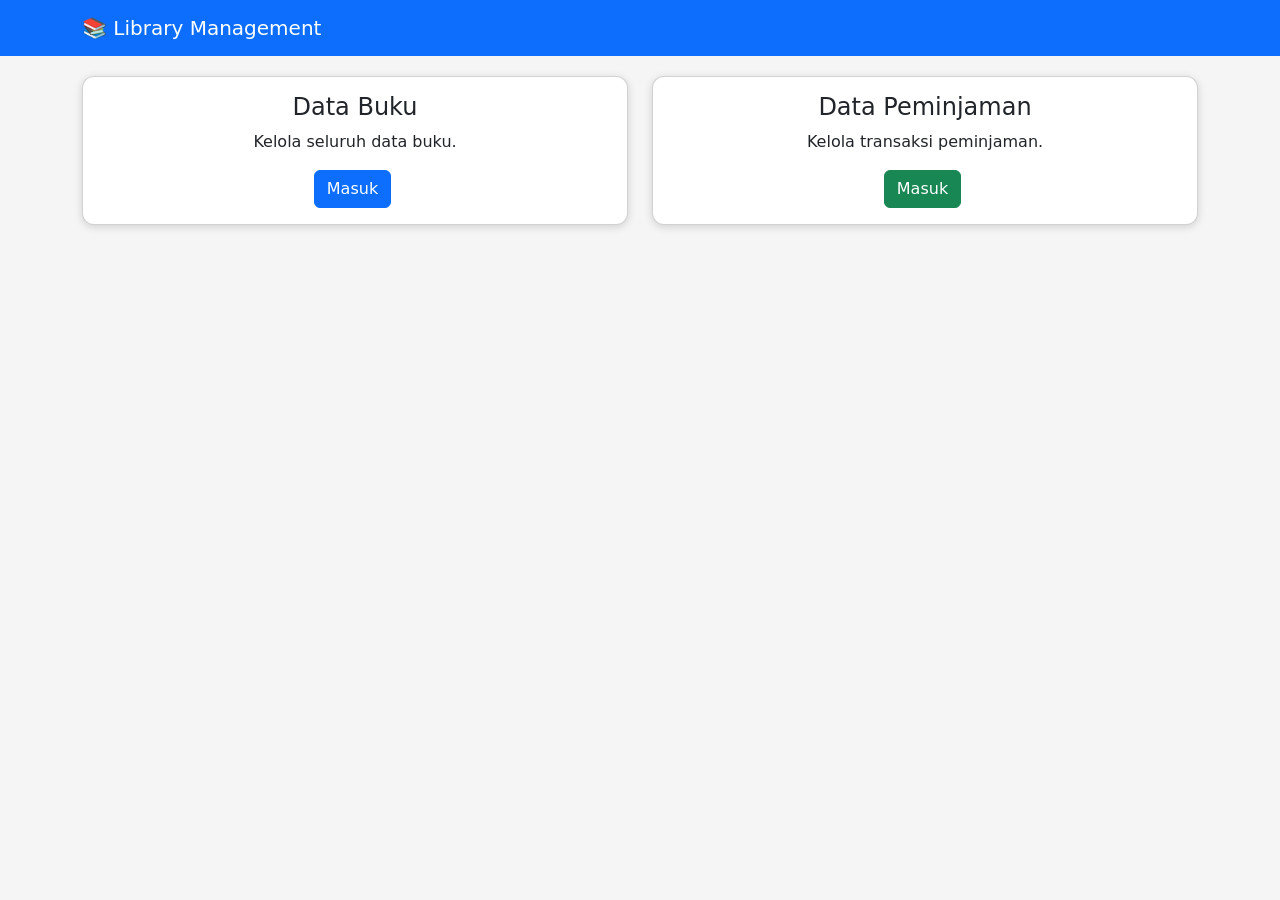
<file: public/index.html>
<!DOCTYPE html>
<html>

<head>

<meta charset="UTF-8">

<title>Library Management</title>

<link href="https://cdn.jsdelivr.net/npm/bootstrap@5.3.3/dist/css/bootstrap.min.css" rel="stylesheet">

<link rel="stylesheet" href="css/style.css">

</head>

<body>

<nav class="navbar navbar-dark bg-primary">

<div class="container">

<span class="navbar-brand">
📚 Library Management
</span>

</div>

</nav>

<div class="container">

<div class="row">

<div class="col-md-6">

<div class="card">

<div class="card-body text-center">

<h4>Data Buku</h4>

<p>Kelola seluruh data buku.</p>

<a href="buku.html" class="btn btn-primary">
Masuk
</a>

</div>

</div>

</div>

<div class="col-md-6">

<div class="card">

<div class="card-body text-center">

<h4>Data Peminjaman</h4>

<p>Kelola transaksi peminjaman.</p>

<a href="peminjaman.html" class="btn btn-success">
Masuk
</a>

</div>

</div>

</div>

</div>

</div>

</body>

</html>
</file>
<file: public/css/style.css>
body{
    background:#f5f5f5;
}

.navbar{
    margin-bottom:20px;
}

.card{
    border-radius:12px;
    box-shadow:0 2px 8px rgba(0,0,0,.15);
}

.table{
    background:white;
}

.btn{
    margin-right:5px;
}

h2{
    margin-bottom:20px;
}
</file>
